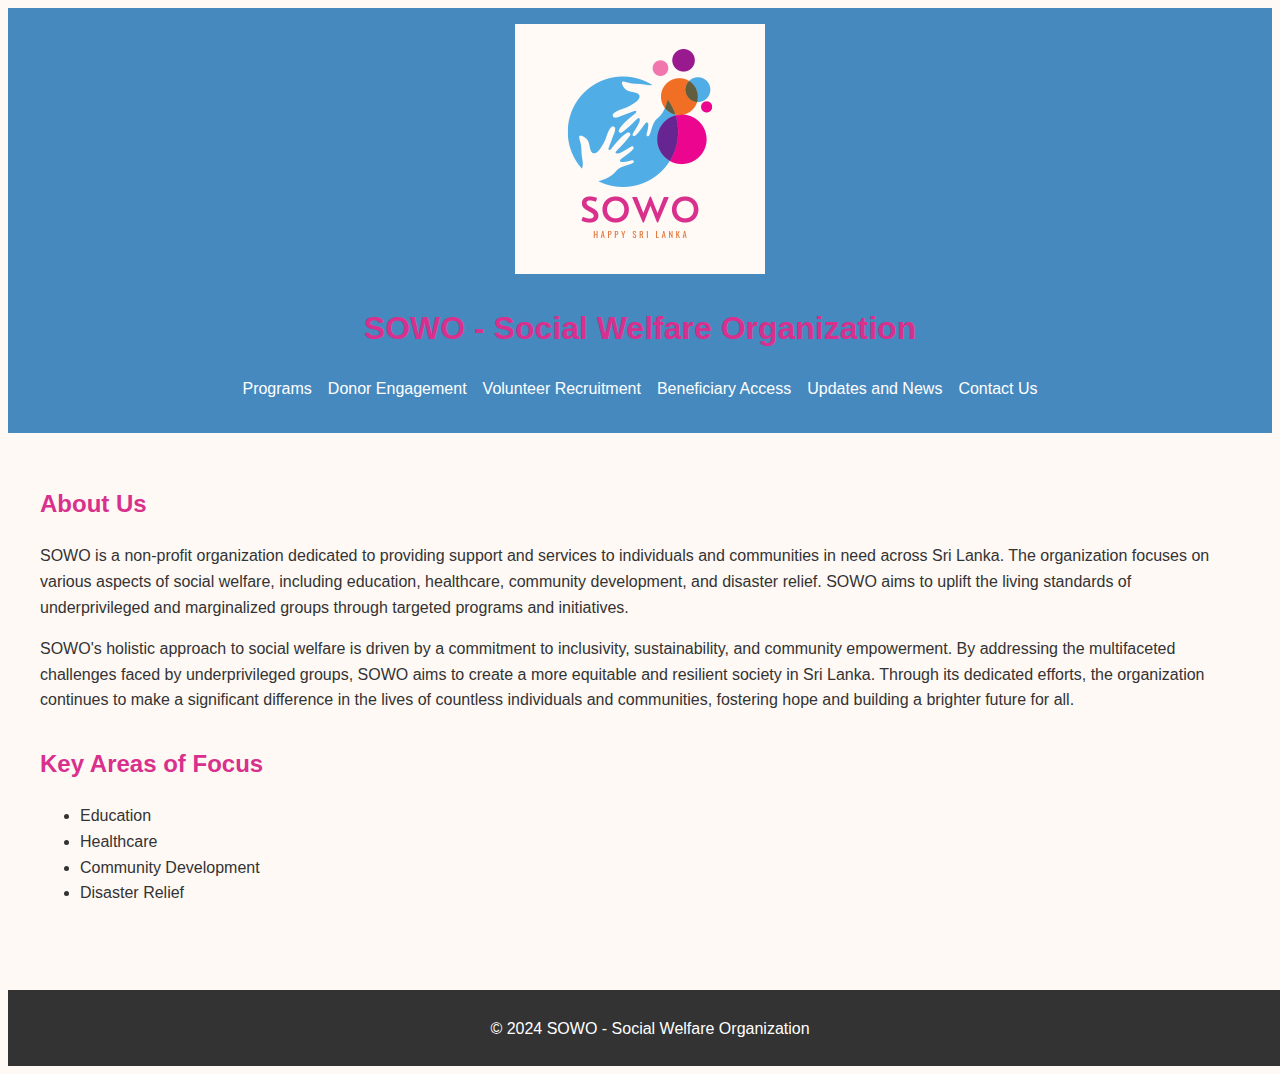
<file: index.html>
<!DOCTYPE html>
<html lang="en">
<head>
    <meta charset="UTF-8">
    <meta name="viewport" content="width=device-width, initial-scale=1.0">
    <title>SOWO - Social Welfare Organization</title>
    <link rel="stylesheet" href="styles index.css">
</head>
<body>
    <header>
        <div class="logo">
            <img src="SOWOlogo.jpg" alt="SOWO Logo">
        </div>
        <h1>SOWO - Social Welfare Organization</h1>
        <nav>
            <ul>
                <li><a href="programs.html">Programs</a></li>
                <li><a href="donor.html">Donor Engagement</a></li>
                <li><a href="volunteer.html">Volunteer Recruitment</a></li>
                <li><a href="beneficiary.html">Beneficiary Access</a></li>
                <li><a href="news.html">Updates and News</a></li>
		<li><a href="contact.html">Contact Us</a></li>
            </ul>
        </nav>
    </header>
    <main>
        <section id="about">
            <h2>About Us</h2>
            <p>SOWO is a non-profit organization dedicated to providing support and services to individuals and communities in need across Sri Lanka. The organization focuses on various aspects of social welfare, including education, healthcare, community development, and disaster relief. SOWO aims to uplift the living standards of underprivileged and marginalized groups through targeted programs and initiatives.</p>
            <p>SOWO's holistic approach to social welfare is driven by a commitment to inclusivity, sustainability, and community empowerment. By addressing the multifaceted challenges faced by underprivileged groups, SOWO aims to create a more equitable and resilient society in Sri Lanka. Through its dedicated efforts, the organization continues to make a significant difference in the lives of countless individuals and communities, fostering hope and building a brighter future for all.</p>
        </section>
        <section id="focus">
            <h2>Key Areas of Focus</h2>
            <ul>
                <li>Education</li>
                <li>Healthcare</li>
                <li>Community Development</li>
                <li>Disaster Relief</li>
            </ul>
        </section>
    </main>
    <footer>
        <p>&copy; 2024 SOWO - Social Welfare Organization</p>
    </footer>
</body>
</html>
</file>
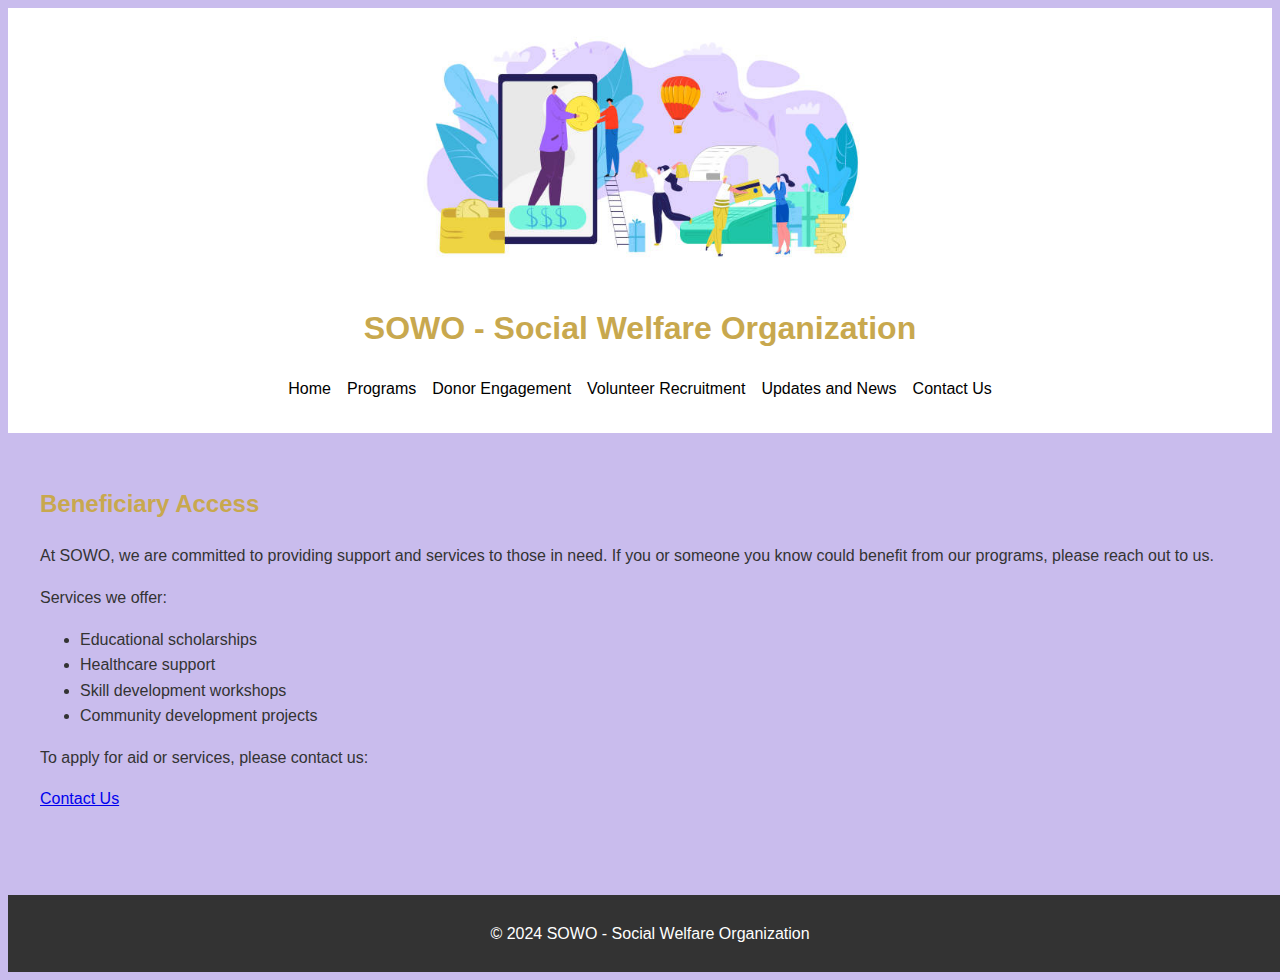
<file: beneficiary.html>
<!DOCTYPE html>
<html lang="en">
<head>
    <meta charset="UTF-8">
    <meta name="viewport" content="width=device-width, initial-scale=1.0">
    <title>Beneficiary Access - SOWO</title>
    <link rel="stylesheet" href="styles beneficiary.css">
</head>
<body>
    <header>
	<div class="logo">
            <img src="benefitiary.jpg" alt="SOWO Logo">
        </div>
        <h1>SOWO - Social Welfare Organization</h1>
        <nav>
            <ul>
                <li><a href="index.html">Home</a></li>
                <li><a href="programs.html">Programs</a></li>
                <li><a href="donor.html">Donor Engagement</a></li>
                <li><a href="volunteer.html">Volunteer Recruitment</a></li>
                <li><a href="news.html">Updates and News</a></li>
                <li><a href="contact.html">Contact Us</a></li>
            </ul>
        </nav>
    </header>
    <main>
        <section>
            <h2>Beneficiary Access</h2>
            <p>At SOWO, we are committed to providing support and services to those in need. If you or someone you know could benefit from our programs, please reach out to us.</p>
            <p>Services we offer:</p>
            <ul>
                <li>Educational scholarships</li>
                <li>Healthcare support</li>
                <li>Skill development workshops</li>
                <li>Community development projects</li>
            </ul>
            <p>To apply for aid or services, please contact us:</p>
            <a href="contact.html">Contact Us</a>
        </section>
    </main>
    <footer>
        <p>&copy; 2024 SOWO - Social Welfare Organization</p>
    </footer>
</body>
</html>
</file>
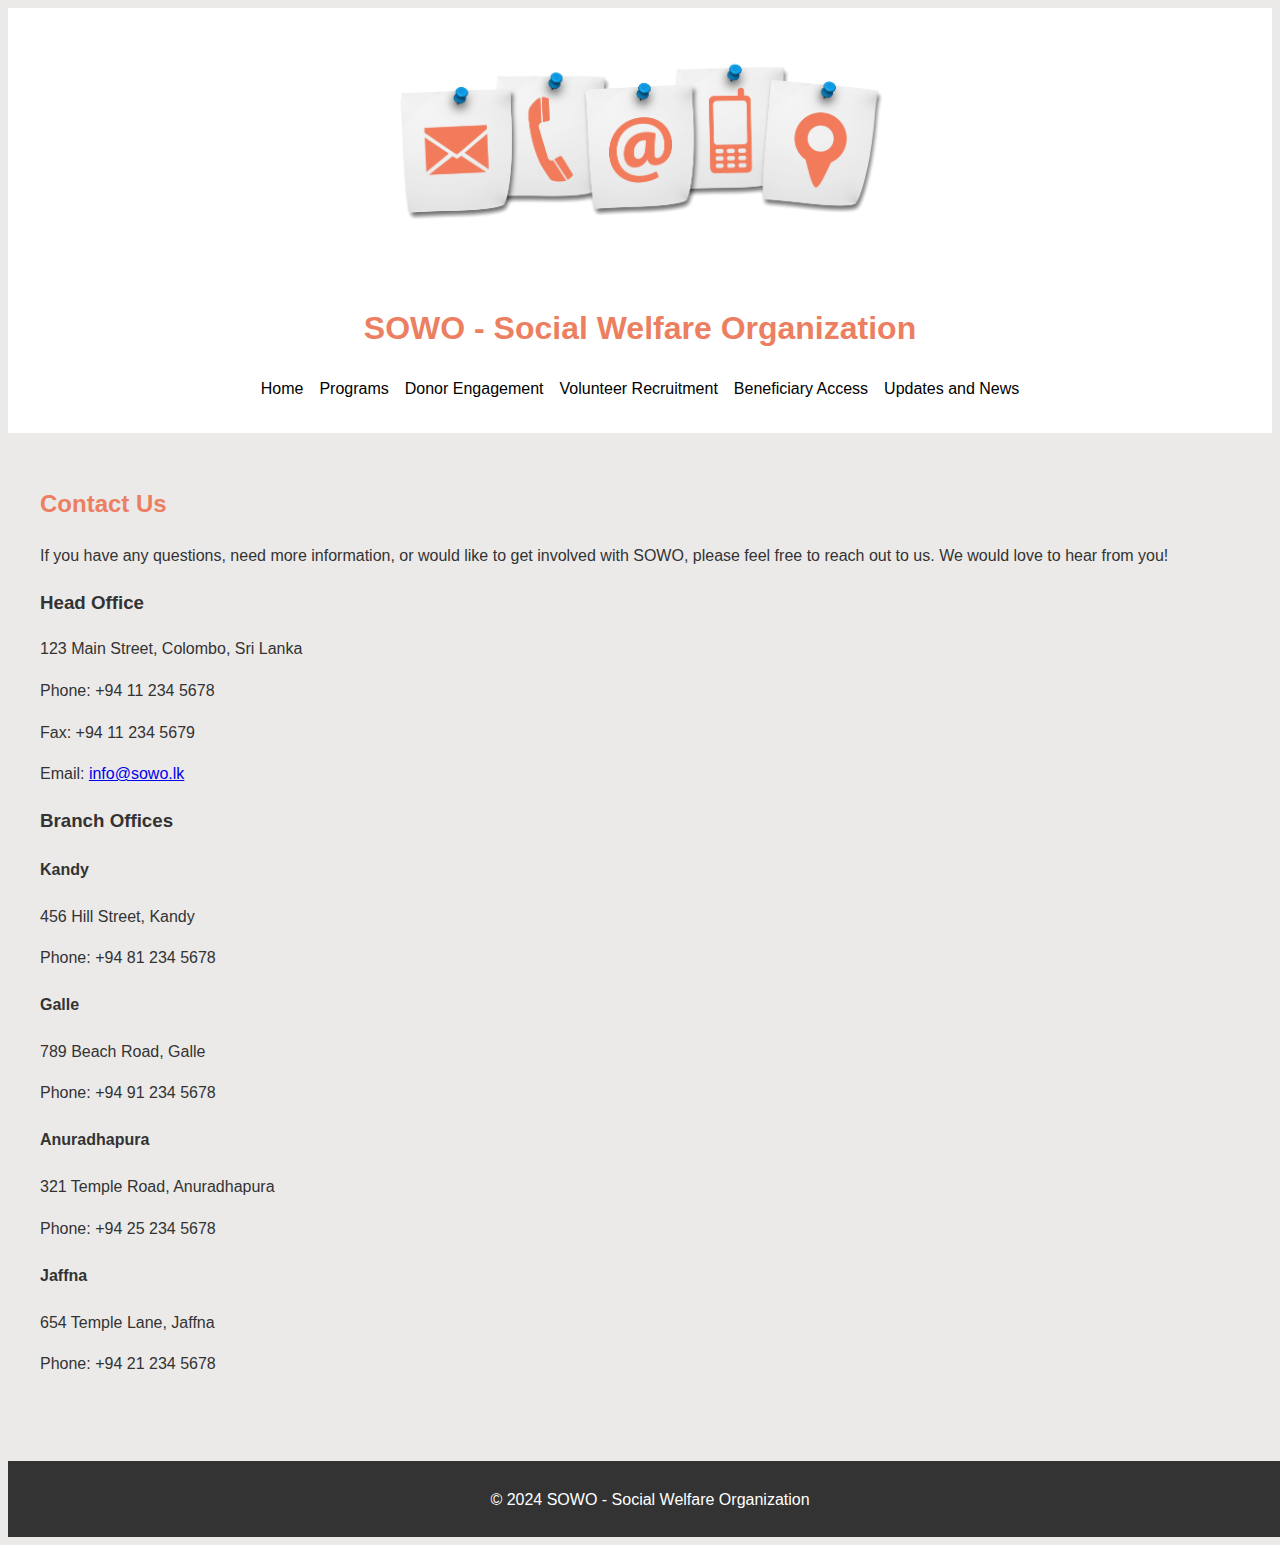
<file: contact.html>
<!DOCTYPE html>
<html lang="en">
<head>
    <meta charset="UTF-8">
    <meta name="viewport" content="width=device-width, initial-scale=1.0">
    <title>Contact Us - SOWO</title>
    <link rel="stylesheet" href="styles contact us.css">
</head>
<body>
    <header>
	<div class="logo">
            <img src="contact-us.jpg" alt="SOWO Logo">
        </div>
        <h1>SOWO - Social Welfare Organization</h1>
        <nav>
            <ul>
                <li><a href="index.html">Home</a></li>
                <li><a href="programs.html">Programs</a></li>
                <li><a href="donor.html">Donor Engagement</a></li>
                <li><a href="volunteer.html">Volunteer Recruitment</a></li>
                <li><a href="beneficiary.html">Beneficiary Access</a></li>
                <li><a href="news.html">Updates and News</a></li>
             </ul>
        </nav>
    </header>
    <main>
        <section>
            <h2>Contact Us</h2>
            <p>If you have any questions, need more information, or would like to get involved with SOWO, please feel free to reach out to us. We would love to hear from you!</p>
            <h3>Head Office</h3>
            <p>123 Main Street, Colombo, Sri Lanka</p>
            <p>Phone: +94 11 234 5678</p>
            <p>Fax: +94 11 234 5679</p>
            <p>Email: <a href="mailto:info@sowo.lk">info@sowo.lk</a></p>
            <h3>Branch Offices</h3>
            <h4>Kandy</h4>
            <p>456 Hill Street, Kandy</p>
            <p>Phone: +94 81 234 5678</p>
            <h4>Galle</h4>
            <p>789 Beach Road, Galle</p>
            <p>Phone: +94 91 234 5678</p>
            <h4>Anuradhapura</h4>
            <p>321 Temple Road, Anuradhapura</p>
            <p>Phone: +94 25 234 5678</p>
            <h4>Jaffna</h4>
            <p>654 Temple Lane, Jaffna</p>
            <p>Phone: +94 21 234 5678</p>
        </section>
    </main>
    <footer>
        <p>&copy; 2024 SOWO - Social Welfare Organization</p>
    </footer>
</body>
</html>
</file>
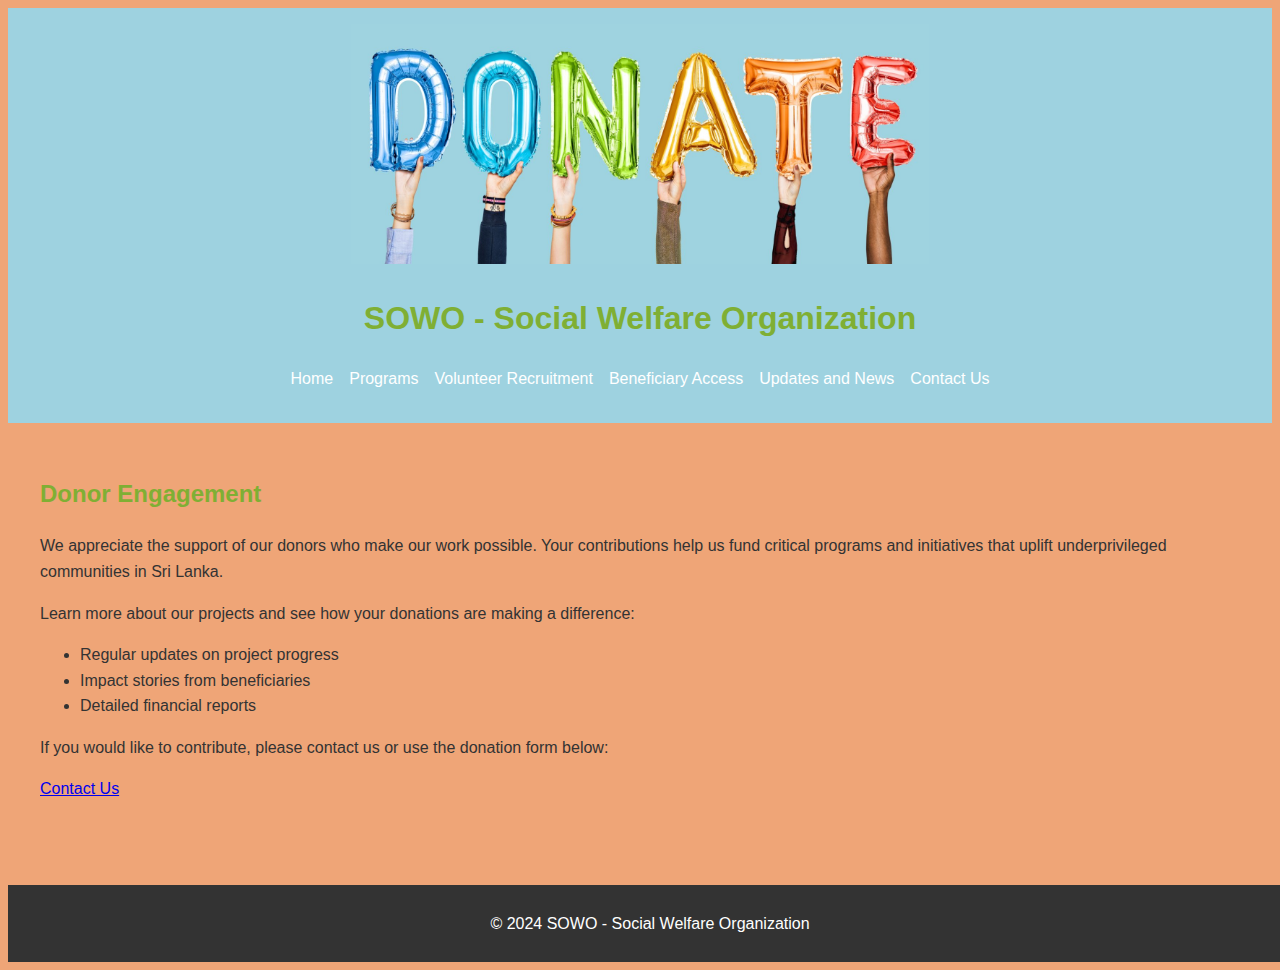
<file: donor.html>
<!DOCTYPE html>
<html lang="en">
<head>
    <meta charset="UTF-8">
    <meta name="viewport" content="width=device-width, initial-scale=1.0">
    <title>Donor Engagement - SOWO</title>
    <link rel="stylesheet" href="styles donor.css">
</head>
<body>
    <header>
	<div class="logo">
            <img src="donate.jpg" alt="SOWO Logo">
        </div>

        <h1>SOWO - Social Welfare Organization</h1>
        <nav>
            <ul>
                <li><a href="index.html">Home</a></li>
                <li><a href="programs.html">Programs</a></li>
                <li><a href="volunteer.html">Volunteer Recruitment</a></li>
                <li><a href="beneficiary.html">Beneficiary Access</a></li>
                <li><a href="news.html">Updates and News</a></li>
                <li><a href="contact.html">Contact Us</a></li>
            </ul>
        </nav>
    </header>
    <main>
        <section>
            <h2>Donor Engagement</h2>
            <p>We appreciate the support of our donors who make our work possible. Your contributions help us fund critical programs and initiatives that uplift underprivileged communities in Sri Lanka.</p>
            <p>Learn more about our projects and see how your donations are making a difference:</p>
            <ul>
                <li>Regular updates on project progress</li>
                <li>Impact stories from beneficiaries</li>
                <li>Detailed financial reports</li>
            </ul>
            <p>If you would like to contribute, please contact us or use the donation form below:</p>
            <a href="contact.html">Contact Us</a>
        </section>
    </main>
    <footer>
        <p>&copy; 2024 SOWO - Social Welfare Organization</p>
    </footer>
</body>
</html>
</file>
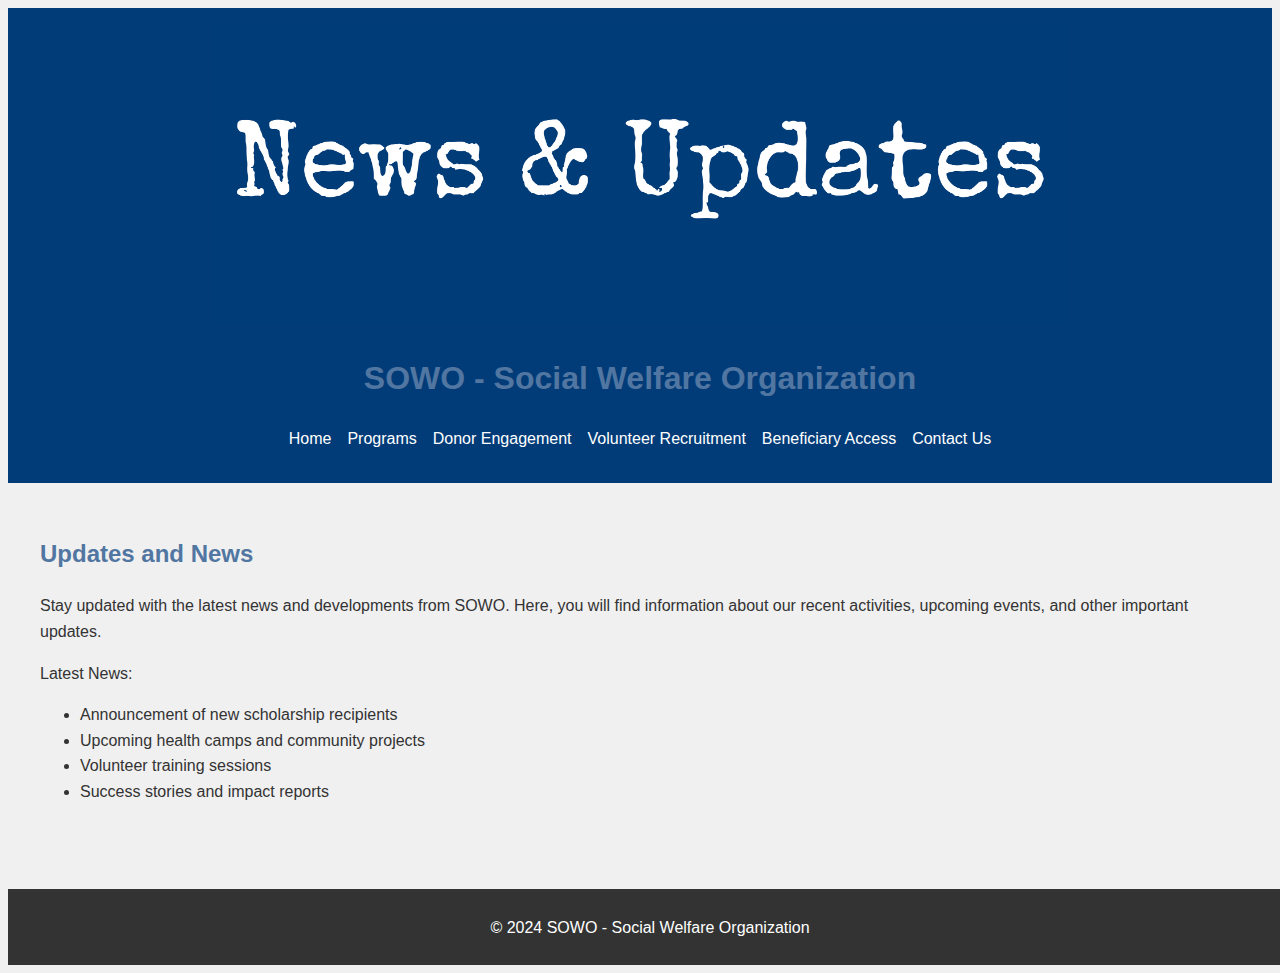
<file: news.html>
<!DOCTYPE html>
<html lang="en">
<head>
    <meta charset="UTF-8">
    <meta name="viewport" content="width=device-width, initial-scale=1.0">
    <title>Updates and News - SOWO</title>
    <link rel="stylesheet" href="styles news.css">
</head>
<body>
    <header>
	<div class="logo">
            <img src="News-Updates.jpg" alt="SOWO Logo">
        </div>
        <h1>SOWO - Social Welfare Organization</h1>
        <nav>
            <ul>
                <li><a href="index.html">Home</a></li>
                <li><a href="programs.html">Programs</a></li>
                <li><a href="donor.html">Donor Engagement</a></li>
                <li><a href="volunteer.html">Volunteer Recruitment</a></li>
                <li><a href="beneficiary.html">Beneficiary Access</a></li>
                <li><a href="contact.html">Contact Us</a></li>
            </ul>
        </nav>
    </header>
    <main>
        <section>
            <h2>Updates and News</h2>
            <p>Stay updated with the latest news and developments from SOWO. Here, you will find information about our recent activities, upcoming events, and other important updates.</p>
            <p>Latest News:</p>
            <ul>
                <li>Announcement of new scholarship recipients</li>
                <li>Upcoming health camps and community projects</li>
                <li>Volunteer training sessions</li>
                <li>Success stories and impact reports</li>
            </ul>
        </section>
    </main>
    <footer>
        <p>&copy; 2024 SOWO - Social Welfare Organization</p>
    </footer>
</body>
</html>
</file>
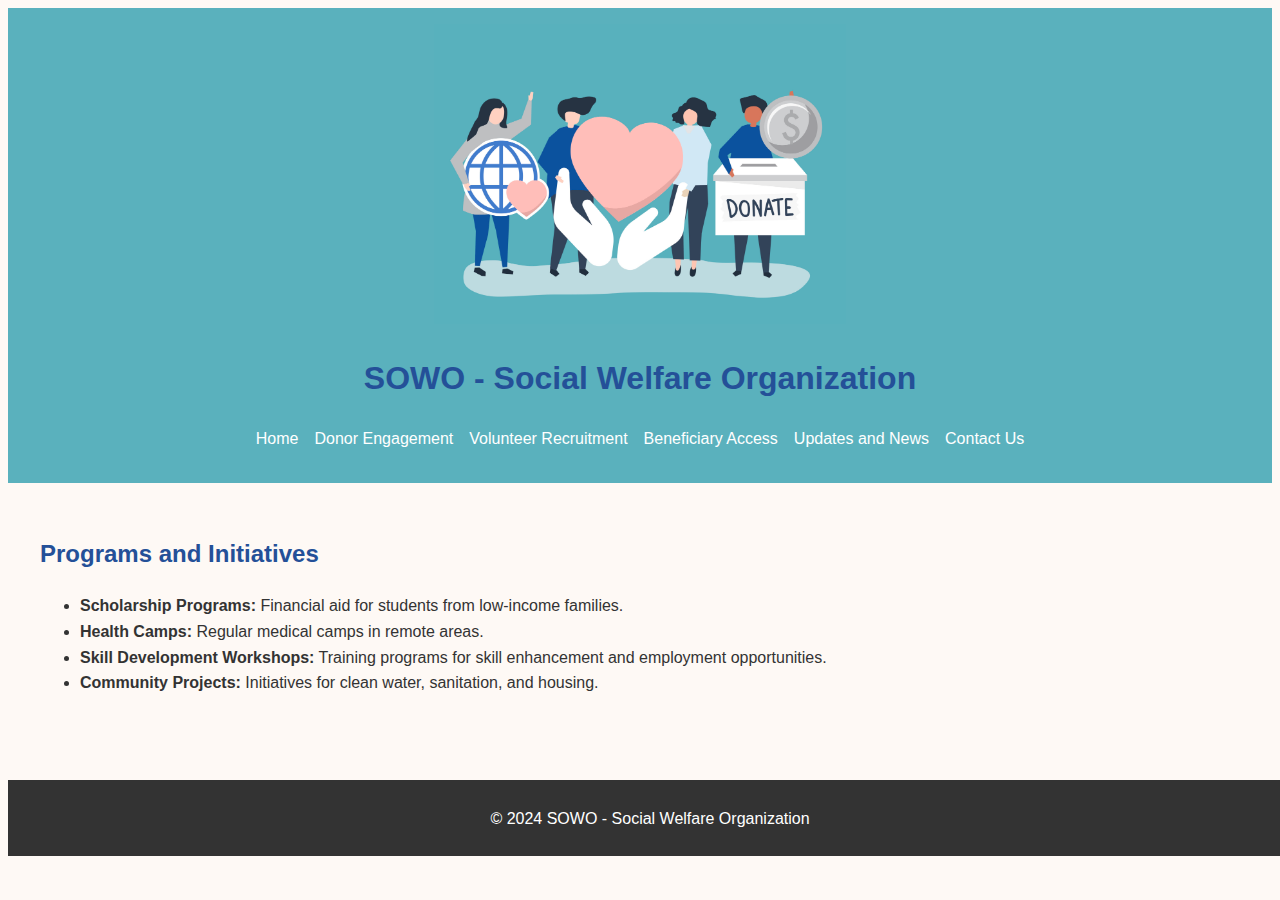
<file: programs.html>
<!DOCTYPE html>
<html lang="en">
<head>
    <meta charset="UTF-8">
    <meta name="viewport" content="width=device-width, initial-scale=1.0">
    <title>Programs and Initiatives - SOWO</title>
    <link rel="stylesheet" href="styles programme.css">
</head>
<body>
    <header>
	<div class="logo">
            <img src="programme.jpg" alt="SOWO Logo">
        </div>

        <h1>SOWO - Social Welfare Organization</h1>
        <nav>
            <ul>
                <li><a href="index.html">Home</a></li>
                <li><a href="donor.html">Donor Engagement</a></li>
                <li><a href="volunteer.html">Volunteer Recruitment</a></li>
                <li><a href="beneficiary.html">Beneficiary Access</a></li>
                <li><a href="news.html">Updates and News</a></li>
                <li><a href="contact.html">Contact Us</a></li>
            </ul>
        </nav>
    </header>
    <main>
        <section>
            <h2>Programs and Initiatives</h2>
            <ul>
                <li><strong>Scholarship Programs:</strong> Financial aid for students from low-income families.</li>
                <li><strong>Health Camps:</strong> Regular medical camps in remote areas.</li>
                <li><strong>Skill Development Workshops:</strong> Training programs for skill enhancement and employment opportunities.</li>
                <li><strong>Community Projects:</strong> Initiatives for clean water, sanitation, and housing.</li>
            </ul>
        </section>
    </main>
    <footer>
        <p>&copy; 2024 SOWO - Social Welfare Organization</p>
    </footer>
</body>
</html>
</file>
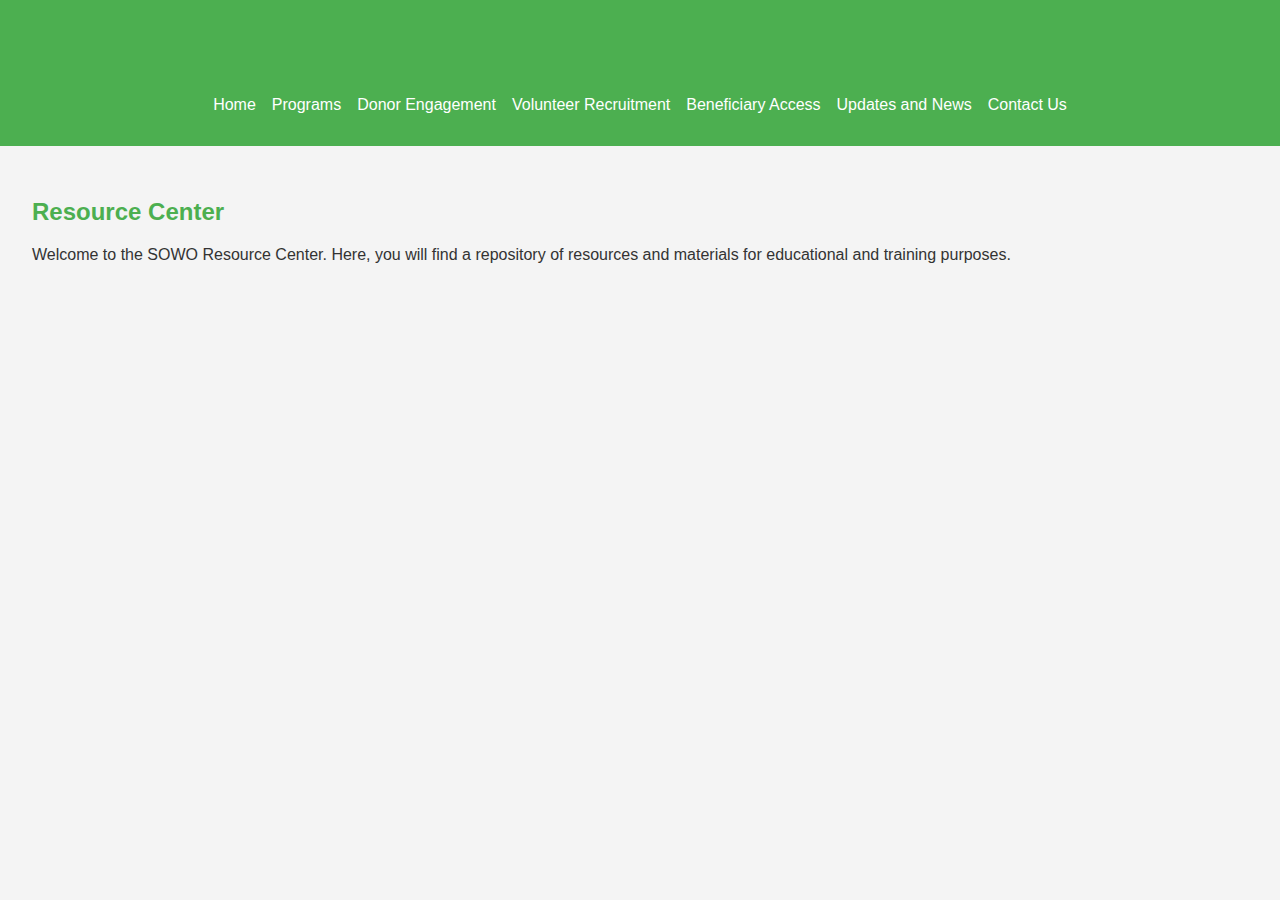
<file: resources.html>
<!DOCTYPE html>
<html lang="en">
<head>
    <meta charset="UTF-8">
    <meta name="viewport" content="width=device-width, initial-scale=1.0">
    <title>Resource Center - SOWO</title>
    <link rel="stylesheet" href="styles.css">
</head>
<body>
    <header>
        <h1>SOWO - Social Welfare Organization</h1>
        <nav>
            <ul>
                <li><a href="index.html">Home</a></li>
                <li><a href="programs.html">Programs</a></li>
                <li><a href="donor.html">Donor Engagement</a></li>
                <li><a href="volunteer.html">Volunteer Recruitment</a></li>
                <li><a href="beneficiary.html">Beneficiary Access</a></li>
                <li><a href="news.html">Updates and News</a></li>
                <li><a href="contact.html">Contact Us</a></li>
            </ul>
        </nav>
    </header>
    <main>
        <section>
            <h2>Resource Center</h2>
            <p>Welcome to the SOWO Resource Center. Here, you will find a repository of resources and materials for educational and training purposes.</p>
</file>
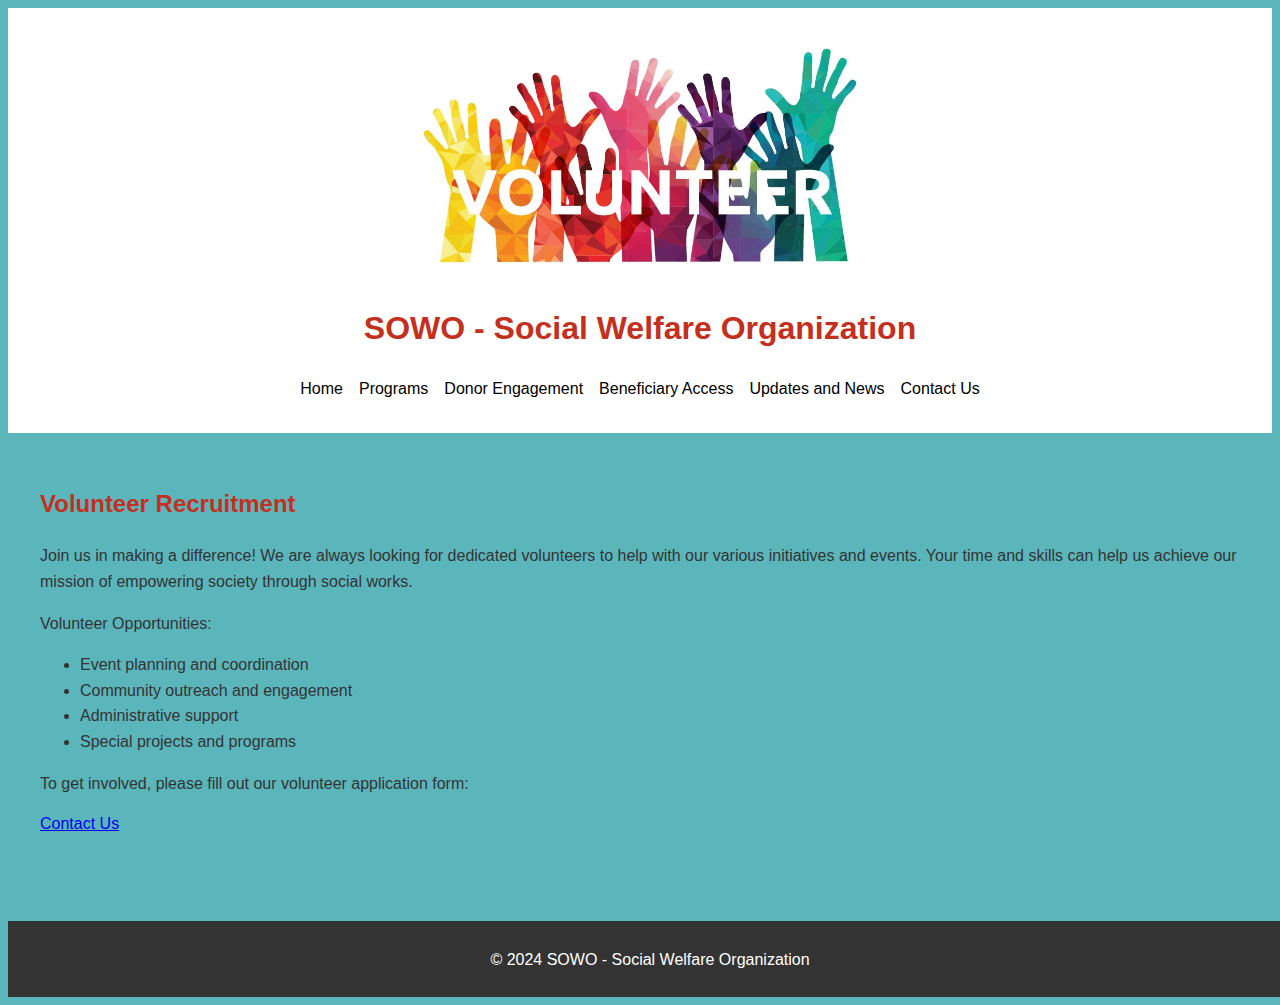
<file: volunteer.html>
<!DOCTYPE html>
<html lang="en">
<head>
    <meta charset="UTF-8">
    <meta name="viewport" content="width=device-width, initial-scale=1.0">
    <title>Volunteer Recruitment - SOWO</title>
    <link rel="stylesheet" href="styles volunteer.css">
</head>
<body>
    <header>
	<div class="logo">
            <img src="volunteer.jpg" alt="SOWO Logo">
        </div>
        <h1>SOWO - Social Welfare Organization</h1>
        <nav>
            <ul>
                <li><a href="index.html">Home</a></li>
                <li><a href="programs.html">Programs</a></li>
                <li><a href="donor.html">Donor Engagement</a></li>
                <li><a href="beneficiary.html">Beneficiary Access</a></li>
                <li><a href="news.html">Updates and News</a></li>
                <li><a href="contact.html">Contact Us</a></li>
            </ul>
        </nav>
    </header>
    <main>
        <section>
            <h2>Volunteer Recruitment</h2>
            <p>Join us in making a difference! We are always looking for dedicated volunteers to help with our various initiatives and events. Your time and skills can help us achieve our mission of empowering society through social works.</p>
            <p>Volunteer Opportunities:</p>
            <ul>
                <li>Event planning and coordination</li>
                <li>Community outreach and engagement</li>
                <li>Administrative support</li>
                <li>Special projects and programs</li>
            </ul>
            <p>To get involved, please fill out our volunteer application form:</p>
            <a href="contact.html">Contact Us</a>
        </section>
    </main>
    <footer>
        <p>&copy; 2024 SOWO - Social Welfare Organization</p>
    </footer>
</body>
</html>
</file>
<file: styles index.css>
{
    margin: 0;
    padding: 0;
    box-sizing: border-box;
}

body {
    font-family: 'Arial', sans-serif;
    line-height: 1.6;
    background-color: #FEF9F5;
    color: #333;
}
header {
    background-color:#4689BF;
    color: white;
    padding: 1em 0;
    text-align: center;
}

nav ul {
    list-style: none;
    padding: 0;
    display: flex;
    justify-content: center;
    gap: 1em;
}

nav ul li {
    display: inline;
}

nav ul li a {
    color: white;
    text-decoration: none;
}

main {
    padding: 2em;
}

h1, h2 {
    color: #D8308C;
}

section {
    margin-bottom: 2em;
}

footer {
    background-color: #333;
    color: white;
    text-align: center;
    padding: 1em 0;CAF50
}



.container {
    max-width: 1200px;
    margin: 0 auto;
    padding: 20px;
    display: flex;
    flex-direction: column;
    align-items: center;
}

.site-header {
    background-color: #ffffff;
    padding: 20px;
    width: 100%;
    display: flex;
    align-items: center;
    justify-content: space-between;
    border-bottom: 1px solid #ddd;
    position: fixed;
    top: 0;
    z-index: 1000;
}

.logo img {
    max-height: 250px; /* Adjust the value to resize the logo */
}

.main-nav ul {
    list-style-type: none;
    display: flex;
}

.main-nav li {
    margin-right: 20px;
}

.main-nav a {
    text-decoration: none;
    color: #333;
    font-weight: bold;
    transition: color 0.3s ease;
}

.main-nav a:hover {
    color: #007bff;
}

/* Main content styles */
.main-content {
    width: 100%;
    margin-top: 80px; /* Adjust based on header height */
    background-color: #fff;
    padding: 20px;
    border: 1px solid #ddd;
    box-shadow: 0 2px 4px rgba(0,0,0,0.1);
}

/* Section headings */
.section-heading {
    font-size: 24px;
    margin-bottom: 20px;
}

/* Paragraph styles */
p {
    margin-bottom: 15px;
}

/* Button styles */
.button {
    display: inline-block;
    background-color: #007bff;
    color: #fff;
    padding: 10px 20px;
    text-align: center;
    text-decoration: none;
    border-radius: 5px;
    transition: background-color 0.3s ease;
}

.button:hover {
    background-color: #0056b3;
}

/* Footer styles */
footer {
    background-color: #333;
    color: #fff;
    text-align: center;
    padding: 10px;
    width: 100%;
    margin-top: 20px;
}

/* Responsive adjustments */
@media (max-width: 768px) {
    .main-nav ul {
        flex-direction: column;
        align-items: center;
    }

    .main-nav li {
        margin-right: 0;
        margin-bottom: 10px;
    }

    .site-header {
        flex-direction: column;
        align-items: flex-start;
        padding: 10px;
    }

    .logo img {
        max-height: 40px;
        margin-bottom: 10px;
    }

    .main-content {
        margin-top: 120px; /* Adjust based on header height */
    }
}
</file>
<file: styles beneficiary.css>
{
    margin: 0;
    padding: 0;
    box-sizing: border-box;
}

body {
    font-family: 'Arial', sans-serif;
    line-height: 1.6;
    background-color: #C9BCED;
    color: #333;
}
header {
    background-color: #FFFFFF;
    color: white;
    padding: 1em 0;
    text-align: center;
}

nav ul {
    list-style: none;
    padding: 0;
    display: flex;
    justify-content: center;
    gap: 1em;
}

nav ul li {
    display: inline;
}

nav ul li a {
    color: black;
    text-decoration: none;
}

main {
    padding: 2em;
}

h1, h2 {
    color: #C8A84E;
}

section {
    margin-bottom: 2em;
}

footer {
    background-color: #333;
    color: white;
    text-align: center;
    padding: 1em 0;
}



.container {
    max-width: 1200px;
    margin: 0 auto;
    padding: 20px;
    display: flex;
    flex-direction: column;
    align-items: center;
}

/* Header styles */
.site-header {
    background-color: #ffffff;
    padding: 20px;
    width: 100%;
    display: flex;
    align-items: center;
    justify-content: space-between;
    border-bottom: 1px solid #ddd;
    position: fixed;
    top: 0;
    z-index: 1000;
}

.logo img {
    max-height: 250px;
}

.main-nav ul {
    list-style-type: none;
    display: flex;
}

.main-nav li {
    margin-right: 20px;
}

.main-nav a {
    text-decoration: none;
    color: #333;
    font-weight: bold;
    transition: color 0.3s ease;
}

.main-nav a:hover {
    color: #007bff;
}

/* Main content styles */
.main-content {
    width: 100%;
    margin-top: 80px; /* Adjust based on header height */
    background-color: #fff;
    padding: 20px;
    border: 1px solid #ddd;
    box-shadow: 0 2px 4px rgba(0,0,0,0.1);
}

/* Section headings */
.section-heading {
    font-size: 24px;
    margin-bottom: 20px;
}

/* Paragraph styles */
p {
    margin-bottom: 15px;
}

/* Button styles */
.button {
    display: inline-block;
    background-color: #007bff;
    color: #fff;
    padding: 10px 20px;
    text-align: center;
    text-decoration: none;
    border-radius: 5px;
    transition: background-color 0.3s ease;
}

.button:hover {
    background-color: #0056b3;
}

/* Footer styles */
footer {
    background-color: #333;
    color: #fff;
    text-align: center;
    padding: 10px;
    width: 100%;
    margin-top: 20px;
}

/* Responsive adjustments */
@media (max-width: 768px) {
    .main-nav ul {
        flex-direction: column;
        align-items: center;
    }

    .main-nav li {
        margin-right: 0;
        margin-bottom: 10px;
    }

    .site-header {
        flex-direction: column;
        align-items: flex-start;
        padding: 10px;
    }

    .logo img {
        max-height: 40px;
        margin-bottom: 10px;
    }

    .main-content {
        margin-top: 120px; /* Adjust based on header height */
    }
}
</file>
<file: styles contact us.css>
{
    margin: 0;
    padding: 0;
    box-sizing: border-box;
}

body {
    font-family: 'Arial', sans-serif;
    line-height: 1.6;
    background-color: #EBEAE9;
    color: #333;
}
header {
    background-color: #FFFFFF;
    color: white;
    padding: 1em 0;
    text-align: center;
}

nav ul {
    list-style: none;
    padding: 0;
    display: flex;
    justify-content: center;
    gap: 1em;
}

nav ul li {
    display: inline;
}

nav ul li a {
    color: black;
    text-decoration: none;
}

main {
    padding: 2em;
}

h1, h2 {
    color: #EC7F61;
}

section {
    margin-bottom: 2em;
}

footer {
    background-color: #333;
    color: white;
    text-align: center;
    padding: 1em 0;
}



.container {
    max-width: 1200px;
    margin: 0 auto;
    padding: 20px;
    display: flex;
    flex-direction: column;
    align-items: center;
}

/* Header styles */
.site-header {
    background-color: #ffffff;
    padding: 20px;
    width: 100%;
    display: flex;
    align-items: center;
    justify-content: space-between;
    border-bottom: 1px solid #ddd;
    position: fixed;
    top: 0;
    z-index: 1000;
}

.logo img {
    max-height: 250px;
}

.main-nav ul {
    list-style-type: none;
    display: flex;
}

.main-nav li {
    margin-right: 20px;
}

.main-nav a {
    text-decoration: none;
    color: #333;
    font-weight: bold;
    transition: color 0.3s ease;
}

.main-nav a:hover {
    color: #007bff;
}

/* Main content styles */
.main-content {
    width: 100%;
    margin-top: 80px; /* Adjust based on header height */
    background-color: #fff;
    padding: 20px;
    border: 1px solid #ddd;
    box-shadow: 0 2px 4px rgba(0,0,0,0.1);
}

/* Section headings */
.section-heading {
    font-size: 24px;
    margin-bottom: 20px;
}

/* Paragraph styles */
p {
    margin-bottom: 15px;
}

/* Button styles */
.button {
    display: inline-block;
    background-color: #007bff;
    color: #fff;
    padding: 10px 20px;
    text-align: center;
    text-decoration: none;
    border-radius: 5px;
    transition: background-color 0.3s ease;
}

.button:hover {
    background-color: #0056b3;
}

/* Footer styles */
footer {
    background-color: #333;
    color: #fff;
    text-align: center;
    padding: 10px;
    width: 100%;
    margin-top: 20px;
}

/* Responsive adjustments */
@media (max-width: 768px) {
    .main-nav ul {
        flex-direction: column;
        align-items: center;
    }

    .main-nav li {
        margin-right: 0;
        margin-bottom: 10px;
    }

    .site-header {
        flex-direction: column;
        align-items: flex-start;
        padding: 10px;
    }

    .logo img {
        max-height: 40px;
        margin-bottom: 10px;
    }

    .main-content {
        margin-top: 120px; /* Adjust based on header height */
    }
}
</file>
<file: styles donor.css>
{
    margin: 0;
    padding: 0;
    box-sizing: border-box;
}

body {
    font-family: 'Arial', sans-serif;
    line-height: 1.6;
    background-color: #EFA577;
    color: #333;
}
header {
    background-color: #9ED2E0;
    color: white;
    padding: 1em 0;
    text-align: center;
}

nav ul {
    list-style: none;
    padding: 0;
    display: flex;
    justify-content: center;
    gap: 1em;
}

nav ul li {
    display: inline;
}

nav ul li a {
    color: white;
    text-decoration: none;
}

main {
    padding: 2em;
}

h1, h2 {
    color: #7FAF34;
}

section {
    margin-bottom: 2em;
}

footer {
    background-color: #333;
    color: white;
    text-align: center;
    padding: 1em 0;
}



.container {
    max-width: 1200px;
    margin: 0 auto;
    padding: 20px;
    display: flex;
    flex-direction: column;
    align-items: center;
}

/* Header styles */
.site-header {
    background-color: #ffffff;
    padding: 20px;
    width: 100%;
    display: flex;
    align-items: center;
    justify-content: space-between;
    border-bottom: 1px solid #ddd;
    position: fixed;
    top: 0;
    z-index: 1000;
}

.logo img {
    max-height: 240px;
}

.main-nav ul {
    list-style-type: none;
    display: flex;
}

.main-nav li {
    margin-right: 20px;
}

.main-nav a {
    text-decoration: none;
    color: #333;
    font-weight: bold;
    transition: color 0.3s ease;
}

.main-nav a:hover {
    color: #007bff;
}

/* Main content styles */
.main-content {
    width: 100%;
    margin-top: 80px; /* Adjust based on header height */
    background-color: #fff;
    padding: 20px;
    border: 1px solid #ddd;
    box-shadow: 0 2px 4px rgba(0,0,0,0.1);
}

/* Section headings */
.section-heading {
    font-size: 24px;
    margin-bottom: 20px;
}

/* Paragraph styles */
p {
    margin-bottom: 15px;
}

/* Button styles */
.button {
    display: inline-block;
    background-color: #007bff;
    color: #fff;
    padding: 10px 20px;
    text-align: center;
    text-decoration: none;
    border-radius: 5px;
    transition: background-color 0.3s ease;
}

.button:hover {
    background-color: #0056b3;
}

/* Footer styles */
footer {
    background-color: #333;
    color: #fff;
    text-align: center;
    padding: 10px;
    width: 100%;
    margin-top: 20px;
}

/* Responsive adjustments */
@media (max-width: 768px) {
    .main-nav ul {
        flex-direction: column;
        align-items: center;
    }

    .main-nav li {
        margin-right: 0;
        margin-bottom: 10px;
    }

    .site-header {
        flex-direction: column;
        align-items: flex-start;
        padding: 10px;
    }

    .logo img {
        max-height: 40px;
        margin-bottom: 10px;
    }

    .main-content {
        margin-top: 120px; /* Adjust based on header height */
    }
}
</file>
<file: styles news.css>
{
    margin: 0;
    padding: 0;
    box-sizing: border-box;
}

body {
    font-family: 'Arial', sans-serif;
    line-height: 1.6;
    background-color: #f0f0f0;
    color: #333;
}
header {
    background-color: #013C78;
    color: white;
    padding: 1em 0;
    text-align: center;
}

nav ul {
    list-style: none;
    padding: 0;
    display: flex;
    justify-content: center;
    gap: 1em;
}

nav ul li {
    display: inline;
}

nav ul li a {
    color: white;
    text-decoration: none;
}

main {
    padding: 2em;
}

h1, h2 {
    color: #5176A1;
}

section {
    margin-bottom: 2em;
}

footer {
    background-color: #333;
    color: white;
    text-align: center;
    padding: 1em 0;
}



.container {
    max-width: 1200px;
    margin: 0 auto;
    padding: 20px;
    display: flex;
    flex-direction: column;
    align-items: center;
}

/* Header styles */
.site-header {
    background-color: #ffffff;
    padding: 20px;
    width: 100%;
    display: flex;
    align-items: center;
    justify-content: space-between;
    border-bottom: 1px solid #ddd;
    position: fixed;
    top: 0;
    z-index: 1000;
}

.logo img {
    max-height: 300px;
}

.main-nav ul {
    list-style-type: none;
    display: flex;
}

.main-nav li {
    margin-right: 20px;
}

.main-nav a {
    text-decoration: none;
    color: #333;
    font-weight: bold;
    transition: color 0.3s ease;
}

.main-nav a:hover {
    color: #007bff;
}

/* Main content styles */
.main-content {
    width: 100%;
    margin-top: 80px; /* Adjust based on header height */
    background-color: #fff;
    padding: 20px;
    border: 1px solid #ddd;
    box-shadow: 0 2px 4px rgba(0,0,0,0.1);
}

/* Section headings */
.section-heading {
    font-size: 24px;
    margin-bottom: 20px;
}

/* Paragraph styles */
p {
    margin-bottom: 15px;
}

/* Button styles */
.button {
    display: inline-block;
    background-color: #007bff;
    color: #fff;
    padding: 10px 20px;
    text-align: center;
    text-decoration: none;
    border-radius: 5px;
    transition: background-color 0.3s ease;
}

.button:hover {
    background-color: #0056b3;
}

/* Footer styles */
footer {
    background-color: #333;
    color: #fff;
    text-align: center;
    padding: 10px;
    width: 100%;
    margin-top: 20px;
}

/* Responsive adjustments */
@media (max-width: 768px) {
    .main-nav ul {
        flex-direction: column;
        align-items: center;
    }

    .main-nav li {
        margin-right: 0;
        margin-bottom: 10px;
    }

    .site-header {
        flex-direction: column;
        align-items: flex-start;
        padding: 10px;
    }

    .logo img {
        max-height: 40px;
        margin-bottom: 10px;
    }

    .main-content {
        margin-top: 120px; /* Adjust based on header height */
    }
}
</file>
<file: styles programme.css>
{
    margin: 0;
    padding: 0;
    box-sizing: border-box;
}

body {
    font-family: 'Arial', sans-serif;
    line-height: 1.6;
    background-color: #FEF9F5;
    color: #333;
}
header {
    background-color: #5AB1BD;
    color: white;
    padding: 1em 0;
    text-align: center;
}

nav ul {
    list-style: none;
    padding: 0;
    display: flex;
    justify-content: center;
    gap: 1em;
}

nav ul li {
    display: inline;
}

nav ul li a {
    color: white;
    text-decoration: none;
}

main {
    padding: 2em;
}

h1, h2 {
    color: #245098;
}

section {
    margin-bottom: 2em;
}

footer {
    background-color: #333;
    color: white;
    text-align: center;
    padding: 1em 0;
}



.container {
    max-width: 1200px;
    margin: 0 auto;
    padding: 20px;
    display: flex;
    flex-direction: column;
    align-items: center;
}

/* Header styles */
.site-header {
    background-color: #ffffff;
    padding: 20px;
    width: 100%;
    display: flex;
    align-items: center;
    justify-content: space-between;
    border-bottom: 1px solid #ddd;
    position: fixed;
    top: 0;
    z-index: 1000;
}

.logo img {
    max-height: 300px;
}

.main-nav ul {
    list-style-type: none;
    display: flex;
}

.main-nav li {
    margin-right: 20px;
}

.main-nav a {
    text-decoration: none;
    color: #333;
    font-weight: bold;
    transition: color 0.3s ease;
}

.main-nav a:hover {
    color: #007bff;
}

/* Main content styles */
.main-content {
    width: 100%;
    margin-top: 80px; /* Adjust based on header height */
    background-color: #fff;
    padding: 20px;
    border: 1px solid #ddd;
    box-shadow: 0 2px 4px rgba(0,0,0,0.1);
}

/* Section headings */
.section-heading {
    font-size: 24px;
    margin-bottom: 20px;
}

/* Paragraph styles */
p {
    margin-bottom: 15px;
}

/* Button styles */
.button {
    display: inline-block;
    background-color: #007bff;
    color: #fff;
    padding: 10px 20px;
    text-align: center;
    text-decoration: none;
    border-radius: 5px;
    transition: background-color 0.3s ease;
}

.button:hover {
    background-color: #0056b3;
}

/* Footer styles */
footer {
    background-color: #333;
    color: #fff;
    text-align: center;
    padding: 10px;
    width: 100%;
    margin-top: 20px;
}

/* Responsive adjustments */
@media (max-width: 768px) {
    .main-nav ul {
        flex-direction: column;
        align-items: center;
    }

    .main-nav li {
        margin-right: 0;
        margin-bottom: 10px;
    }

    .site-header {
        flex-direction: column;
        align-items: flex-start;
        padding: 10px;
    }

    .logo img {
        max-height: 40px;
        margin-bottom: 10px;
    }

    .main-content {
        margin-top: 120px; /* Adjust based on header height */
    }
}
</file>
<file: styles.css>
body {
    font-family: Arial, sans-serif;
    margin: 0;
    padding: 0;
    background-color: #f4f4f4;
    color: #333;
}

header {
    background-color: #4CAF50;
    color: white;
    padding: 1em 0;
    text-align: center;
}

nav ul {
    list-style: none;
    padding: 0;
    display: flex;
    justify-content: center;
    gap: 1em;
}

nav ul li {
    display: inline;
}

nav ul li a {
    color: white;
    text-decoration: none;
}

main {
    padding: 2em;
}

h1, h2 {
    color: #4CAF50;
}

section {
    margin-bottom: 2em;
}

footer {
    background-color: #333;
    color: white;
    text-align: center;
    padding: 1em 0;
}
</file>
<file: styles volunteer.css>
{
    margin: 0;
    padding: 0;
    box-sizing: border-box;
}

body {
    font-family: 'Arial', sans-serif;
    line-height: 1.6;
    background-color: #5BB6BC;
    color: #333;
}
header {
    background-color: #FFFFFF;
    color: white;
    padding: 1em 0;
    text-align: center;
}

nav ul {
    list-style: none;
    padding: 0;
    display: flex;
    justify-content: center;
    gap: 1em;
}

nav ul li {
    display: inline;
}

nav ul li a {
    color: black;
    text-decoration: none;
}

main {
    padding: 2em;
}

h1, h2 {
    color: #C43020;
}

section {
    margin-bottom: 2em;
}

footer {
    background-color: #333;
    color: white;
    text-align: center;
    padding: 1em 0;
}



.container {
    max-width: 1200px;
    margin: 0 auto;
    padding: 20px;
    display: flex;
    flex-direction: column;
    align-items: center;
}

/* Header styles */
.site-header {
    background-color: #ffffff;
    padding: 20px;
    width: 100%;
    display: flex;
    align-items: center;
    justify-content: space-between;
    border-bottom: 1px solid #ddd;
    position: fixed;
    top: 0;
    z-index: 1000;
}

.logo img {
    max-height: 250px;
}

.main-nav ul {
    list-style-type: none;
    display: flex;
}

.main-nav li {
    margin-right: 20px;
}

.main-nav a {
    text-decoration: none;
    color: #333;
    font-weight: bold;
    transition: color 0.3s ease;
}

.main-nav a:hover {
    color: #007bff;
}

/* Main content styles */
.main-content {
    width: 100%;
    margin-top: 80px; /* Adjust based on header height */
    background-color: #fff;
    padding: 20px;
    border: 1px solid #ddd;
    box-shadow: 0 2px 4px rgba(0,0,0,0.1);
}

/* Section headings */
.section-heading {
    font-size: 24px;
    margin-bottom: 20px;
}

/* Paragraph styles */
p {
    margin-bottom: 15px;
}

/* Button styles */
.button {
    display: inline-block;
    background-color: #007bff;
    color: #fff;
    padding: 10px 20px;
    text-align: center;
    text-decoration: none;
    border-radius: 5px;
    transition: background-color 0.3s ease;
}

.button:hover {
    background-color: #0056b3;
}

/* Footer styles */
footer {
    background-color: #333;
    color: #fff;
    text-align: center;
    padding: 10px;
    width: 100%;
    margin-top: 20px;
}

/* Responsive adjustments */
@media (max-width: 768px) {
    .main-nav ul {
        flex-direction: column;
        align-items: center;
    }

    .main-nav li {
        margin-right: 0;
        margin-bottom: 10px;
    }

    .site-header {
        flex-direction: column;
        align-items: flex-start;
        padding: 10px;
    }

    .logo img {
        max-height: 40px;
        margin-bottom: 10px;
    }

    .main-content {
        margin-top: 120px; /* Adjust based on header height */
    }
}
</file>
